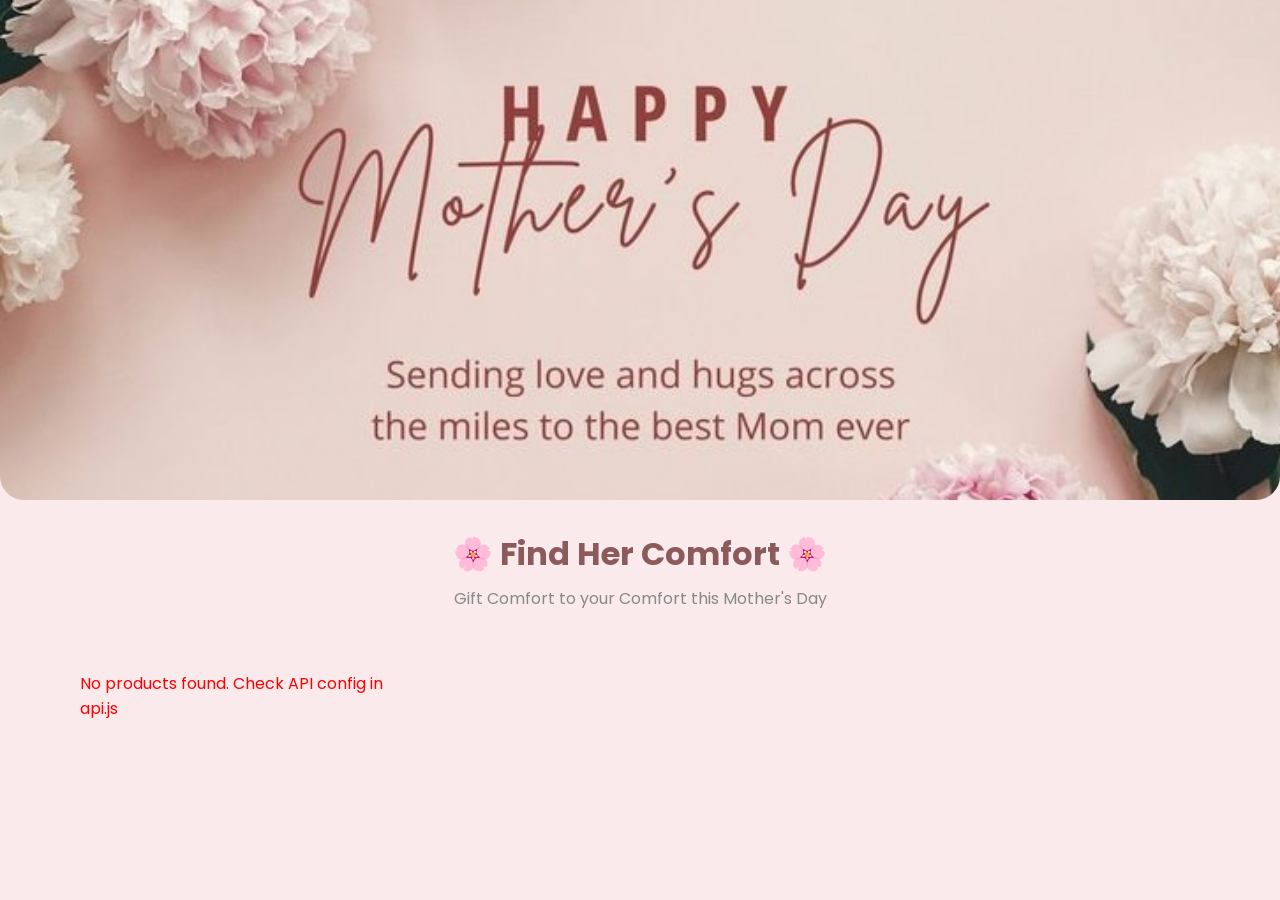
<file: index.html>
<!DOCTYPE html>
<html lang="en">
<head>
    <meta charset="UTF-8">
    <meta name="viewport" content="width=device-width, initial-scale=1.0">
    <title>Mother's Day Collection - Frido</title>
    <link rel="preconnect" href="https://fonts.googleapis.com">
    <link rel="preconnect" href="https://fonts.gstatic.com" crossorigin>
    <link href="https://fonts.googleapis.com/css2?family=Poppins:wght@400;500;600;700&display=swap" rel="stylesheet">
    
    <!-- css sheets path -->
    <link rel="stylesheet" href="src/css/style.css">
    <link rel="stylesheet" href="src/css/modal.css">
</head>
<body>

    <img src="assets/cover.jpg" alt="Mother's Day" class="header-cover">

    <div class="header">
        <h1>🌸 Find Her Comfort 🌸</h1>
        <p>Gift Comfort to your Comfort this Mother's Day</p>
    </div>

    <div class="products-container">
        <div class="products-grid" id="products-grid">
            <!-- cards rendering here -->
        </div>
    </div>

    <!-- size modal -->
    <div id="modal" class="modal">
        <div class="modal-box">
            <span class="modal-close" onclick="closeModal()">&times;</span>
            <h3>Select a Size</h3>
            <div id="size-list" class="size-list"></div>
        </div>
    </div>

    <div id="error-popup" class="error-popup">
    <div class="error-popup-content">
        <p>Please select a size first!</p>
        <button onclick="closeErrorPopup()">OK</button>
    </div>
    </div>

    <script defer src="src/js/api.js"></script>
    <script defer src="src/js/app.js"></script>

</body>
</html>
</file>
<file: src/css/style.css>
* {
    margin: 0;
    padding: 0;
    box-sizing: border-box;
}

body {
    font-family: 'Poppins', sans-serif;
    background: rgb(251, 234, 236);
}

.header-cover {
    width: 100%;
    height: 500px;
    object-fit: cover;
    object-position: center;
    display: block;
    border-radius: 0 0 24px 24px;
}

.header {
    text-align: center;
    padding: 30px 20px 40px;
}

.header h1 {
    color: #8B5A5A;
    font-size: 2rem;
    margin-bottom: 8px;
}

.header p {
    color: #888;
    font-size: 1rem;
}

.products-container {
    max-width: 1200px;
    margin: 0 auto;
    padding: 0 20px 50px;
}

.products-grid {
    display: grid;
    grid-template-columns: repeat(3, 1fr);
    gap: 25px;
    padding-bottom: 20px;
}

.product-card {
    background: #faeeef;
    border-radius: 12px;
    overflow: hidden;
    border: 0.5px solid #d8aeae;
    transition: transform 0.3s;
}

.product-card:hover {
    transform: translateY(-4px);
}

.card-image {
    width: 100%;
    aspect-ratio: 1 / 1;
    overflow: hidden;
    background: white;
    position: relative;
    border-radius: 0 0 20px 20px;
}

.card-image img {
    width: 100%;
    height: 100%;
    object-fit: cover;
    display: block;
    transition: transform 0.3s;
}

.product-card:hover .card-image img {
    transform: scale(1.08);
}

/* gradient overlay on image */
.card-image::after {
    content: '';
    position: absolute;
    bottom: 0;
    left: 0;
    width: 100%;
    height: 40%;
    background: linear-gradient(to top, rgba(251, 234, 236, 0.5), transparent);
    pointer-events: none;
}

.card-content {
    padding: 18px;
}

.product-title-wrap {
    height: 3.5rem;
    overflow: hidden;
    margin-bottom: 4px;
}

.product-title {
    font-size: 1.2rem;
    color: #333;
    line-height: 1.3;
}

.product-description {
    font-size: 0.9rem;
    color: #888;
    margin-bottom: 12px;
    line-height: 1.3;
}

.price-row {
    display: flex;
    align-items: center;
    justify-content: space-between;
    gap: 10px;
    margin-bottom: 14px;
}

.discount-badge {
    background: #fee2e2;
    color: #ef4444;
    padding: 6px 12px;
    border-radius: 20px;
    font-size: 0.85rem;
    font-weight: 600;
    display: inline-block;
    margin-bottom: 8px;
}

.prices {
    display: flex;
    gap: 10px;
    align-items: center;
}

.original-price {
    color: #999;
    text-decoration: line-through;
    font-size: 0.9rem;
}

.sale-price {
    color: #10B981;
    font-size: 1.25rem;
    font-weight: 700;
}

.size-display {
    padding: 6px 12px;
    border: 1px solid #d8aeae;
    border-radius: 8px;
    background: #fffafa;
    color: #8B5A5A;
    font-size: 0.85rem;
    font-weight: 600;
    white-space: nowrap;
}

.size-display.has-size {
    border-color: #10B981;
    background: #ecfdf5;
    color: #047857;
}

.card-buttons {
    display: flex;
    gap: 10px;
}

.select-size-btn,
.add-to-cart-btn {
    flex: 1;
    padding: 10px;
    border: none;
    border-radius: 8px;
    font-family: 'Poppins', sans-serif;
    font-weight: 600;
    font-size: 0.85rem;
    cursor: pointer;
    transition: background 0.2s;
}

.select-size-btn {
    background: #fff;
    border: 1.5px solid #d8aeae;
    color: #8B5A5A;
}

.select-size-btn:hover {
    background: #fff0f0;
}

.add-to-cart-btn {
    background: #FFD700;
    color: #333;
}

.add-to-cart-btn:hover {
    background: #FFC700;
}

.price-row {
    align-items: flex-start;
}

@media (max-width: 768px) {
    .header-cover {
        height: 280px;
    }

    .header h1 {
        font-size: 1.5rem;
    }

    .products-grid {
        display: flex;
        overflow-x: auto;
        gap: 12px;
        scroll-snap-type: x mandatory;
        -webkit-overflow-scrolling: touch;
    }

    .product-card {
        min-width: 60%;
        width: 60%;          
        max-width: 53%;
        flex-shrink: 0;
        scroll-snap-align: start;
    }

    .product-title-wrap {
        height: 3.5rem;
    }

    .product-title {
        font-size: 1.3rem;
    }

    .product-description {
        font-size: 0.7rem;
    }

    .card-buttons {
        flex-direction: column;
        gap: 8px;
    }

    .size-display, .discount-badge {
        font-size: 0.75rem;
        padding: 4px 8px;
    }


}

.products-grid::-webkit-scrollbar {
    height: 6px;
}

.products-grid::-webkit-scrollbar-track {
    background: #f1f1f1;
    border-radius: 10px;
}

.products-grid::-webkit-scrollbar-thumb {
    background: #FFD700;
    border-radius: 10px;
}
</file>
<file: src/css/modal.css>
/* size modal */
.modal {
    display: none;
    position: fixed;
    top: 0;
    left: 0;
    width: 100%;
    height: 100%;
    background: rgba(0, 0, 0, 0.4);
    align-items: center;
    justify-content: center;
    z-index: 100;
}

.modal-box {
    background: white;
    padding: 30px;
    border-radius: 16px;
    width: 90%;
    max-width: 420px;
    position: relative;
}

.modal-box h3 {
    margin-bottom: 20px;
    color: #333;
    font-size: 1.1rem;
}

.modal-close {
    position: absolute;
    top: 12px;
    right: 18px;
    font-size: 1.8rem;
    cursor: pointer;
    color: #999;
    background: none;
    border: none;
}

.modal-close:hover {
    color: #333;
}

.size-list {
    display: flex;
    gap: 10px;
    flex-wrap: wrap;
}

.size-btn {
    padding: 10px 20px;
    border: 2px solid #ddd;
    background: white;
    border-radius: 25px;
    font-family: 'Poppins', sans-serif;
    font-size: 0.9rem;
    font-weight: 600;
    cursor: pointer;
    transition: all 0.2s;
}

.size-btn:hover:not(:disabled) {
    border-color: #FFD700;
    background: #fffceb;
}

.size-btn.selected {
    background: #FFD700;
    border-color: #FFD700;
}

.size-btn:disabled {
    opacity: 0.3;
    cursor: not-allowed;
    text-decoration: line-through;
}

/* error pop-up */
.error-popup {
    display: none;
    position: fixed;
    top: 0;
    left: 0;
    width: 100%;
    height: 100%;
    background: rgba(0, 0, 0, 0.5);
    align-items: center;
    justify-content: center;
    z-index: 200;
}

.error-popup-content {
    background: white;
    padding: 25px 30px;
    border-radius: 12px;
    text-align: center;
    max-width: 300px;
}

.error-popup-content p {
    margin-bottom: 15px;
    color: #ef4444;
    font-weight: 600;
    font-size: 1rem;
}

.error-popup-content button {
    background: #FFD700;
    border: none;
    padding: 10px 30px;
    border-radius: 8px;
    font-family: 'Poppins', sans-serif;
    font-weight: 600;
    cursor: pointer;
}

.error-popup-content button:hover {
    background: #FFC700;
}
</file>
